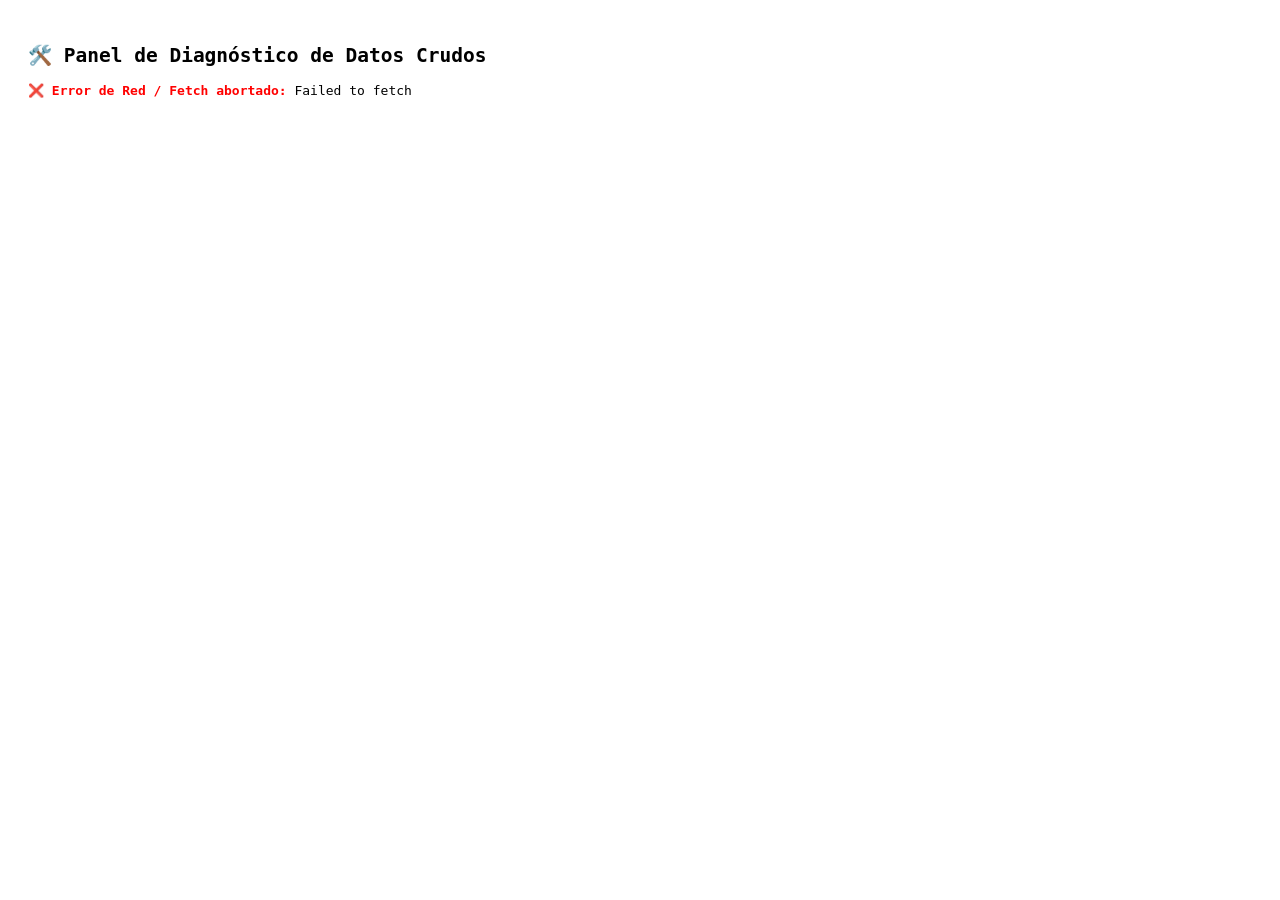
<file: index.html>
<!DOCTYPE html>
<html lang="es">
<head>
    <meta charset="UTF-8">
    <meta name="viewport" content="width=device-width, initial-scale=1.0">
    <title>Prueba de Conexión Cruda - Okinawa</title>
    <style>
        body { font-family: monospace; padding: 20px; background: #fff; color: #000; }
        table { border-collapse: collapse; width: 100%; margin-top: 20px; }
        th, td { border: 1px solid #000; padding: 8px; text-align: left; }
        th { background-color: #f2f2f2; }
        .error { color: red; font-weight: bold; }
        .exito { color: green; font-weight: bold; }
    </style>
</head>
<body>

    <h2>🛠️ Panel de Diagnóstico de Datos Crudos</h2>
    <div id="estado-conexion">Conectando al servidor...</div>

    <!-- Tabla simple para inyectar los datos directos -->
    <table id="tabla-datos" style="display: none;">
        <thead>
            <tr id="encabezados-tabla"></tr>
        </thead>
        <tbody id="cuerpo-tabla"></tbody>
    </table>

    <script>
        // CONFIGURACIÓN CRÍTICA DIRECTA
        const AIRTABLE_TOKEN = 'patg5c6C5Rm1tRirm.679351733ebe3c16df22a1c152f7ae3b8e0e6e6a6b4ee25a56a91dd27d48b680'; // REEMPLAZA CON TU TOKEN REAL
        const BASE_ID = 'app471dbUsqrk2x5X';
        const TABLA_NAME = 'CatalogoComercial';

        async function testConexionDirecta() {
            const indicador = document.getElementById("estado-conexion");
            const tabla = document.getElementById("tabla-datos");
            const filaEncabezados = document.getElementById("encabezados-tabla");
            const cuerpoTabla = document.getElementById("cuerpo-tabla");

            // URL explícita fija escrita en texto continuo inmune a recortes
            const urlAPI = "https://airtable.com";
            try {
                indicador.innerText = "Consultando dirección: " + urlAPI;
                
                const respuesta = await fetch(urlAPI, {
                    headers: { "Authorization": "Bearer " + AIRTABLE_TOKEN }
                });

                indicador.innerHTML = `Estatus del Servidor: <span class="${respuesta.ok ? 'exito' : 'error'}">${respuesta.status}</span>`;

                if (!respuesta.ok) {
                    indicador.innerHTML += `<br><span class="error">Airtable rechazó el token o las credenciales.</span>`;
                    return;
                }

                const datos = await respuesta.json();
                
                if (!datos.records || datos.records.length === 0) {
                    indicador.innerHTML += "<br>⚠️ La tabla se conectó con éxito, pero está vacía (no hay registros).";
                    return;
                }

                indicador.innerHTML += ` | Registros encontrados: <span class="exito">${datos.records.length}</span>`;

                // --- 1. DETECTAR DINÁMICAMENTE LOS ENCABEZADOS DE LAS COLUMNAS ---
                const todasLasColumnas = new Set();
                datos.records.forEach(reg => {
                    Object.keys(reg.fields).forEach(col => todasLasColumnas.add(col));
                });
                const listaColumnas = Array.from(todasLasColumnas);

                // Inyectar encabezados en la tabla
                listaColumnas.forEach(nombreColumna => {
                    const th = document.createElement("th");
                    th.innerText = nombreColumna;
                    filaEncabezados.appendChild(th);
                });

                // --- 2. INYECTAR LAS FILAS CON DATOS CRUDOS ---
                datos.records.forEach(reg => {
                    const tr = document.createElement("tr");
                    listaColumnas.forEach(nombreColumna => {
                        const td = document.createElement("td");
                        const valor = reg.fields[nombreColumna];
                        
                        // Si el dato es una imagen o adjunto, extrae su texto descriptivo
                        if (typeof valor === 'object' && valor !== null) {
                            td.innerText = "[Archivo/Adjunto u Objeto]";
                        } else {
                            td.innerText = valor !== undefined ? valor : "-";
                        }
                        tr.appendChild(td);
                    });
                    cuerpoTabla.appendChild(tr);
                });

                // Mostrar la tabla una vez cargada
                tabla.style.display = "table";

            } catch (error) {
                indicador.innerHTML = `<span class="error">❌ Error de Red / Fetch abortado:</span> ${error.message}`;
                console.error("Detalle del error:", error);
            }
        }

        // Arrancar inmediatamente al cargar el documento
        document.addEventListener("DOMContentLoaded", testConexionDirecta);
    </script>
</body>
</html>
</file>
